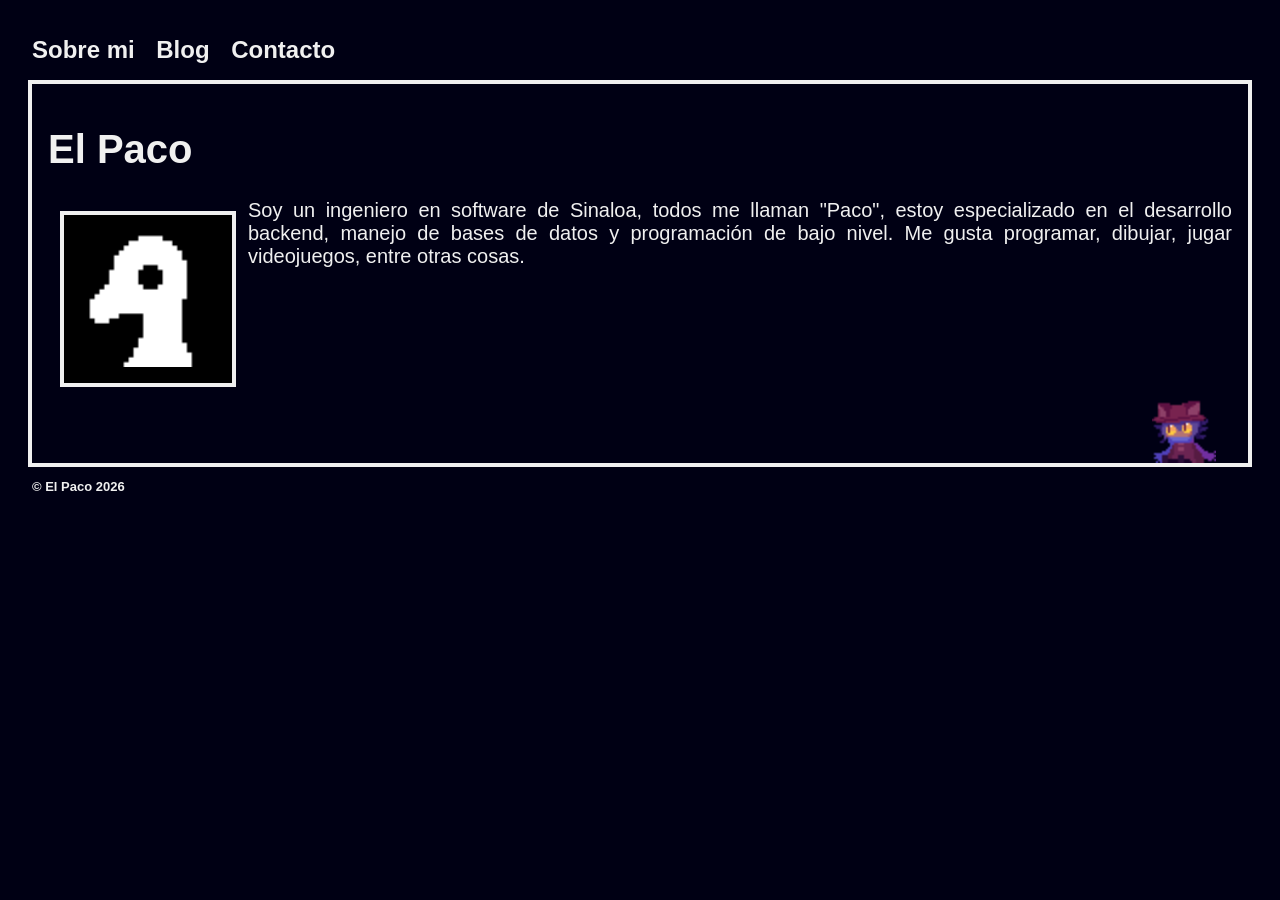
<file: index.html>
<!doctype html>
<html lang="es">
<head>
    <meta charset="UTF-8">
    <meta name="viewport" content="width=device-width, initial-scale=1">
    <title>El Paco</title>

    <link rel="stylesheet" href="/css/fonts.css">
    <link rel="stylesheet" href="/css/main.css">
</head>
<body>
<header>
    <nav>
        <ul>
            <li><a href="/index.html">Sobre mi</a></li>
            <li><a href="/blog.html">Blog</a></li>
            <li><a href="/contact.html">Contacto</a></li>
        </ul>
    </nav>
</header>

<main>
    <h1>El Paco</h1>
    <img id="profile" src="/assets/images/everyman.webp" alt="Everyman from Undertale&trade;">
    <p>Soy un ingeniero en software de Sinaloa, todos me llaman "Paco", estoy especializado en el desarrollo backend,
        manejo de bases de datos y programación de bajo nivel. Me gusta programar, dibujar, jugar videojuegos, entre
        otras cosas.</p>
    <img id="niko" src="/assets/images/niko_vibing.webp" alt="">
</main>

<footer>
    &copy; El Paco 2026
</footer>

<script src="/js/lil_critter.js"></script>
</body>
</html>
</file>
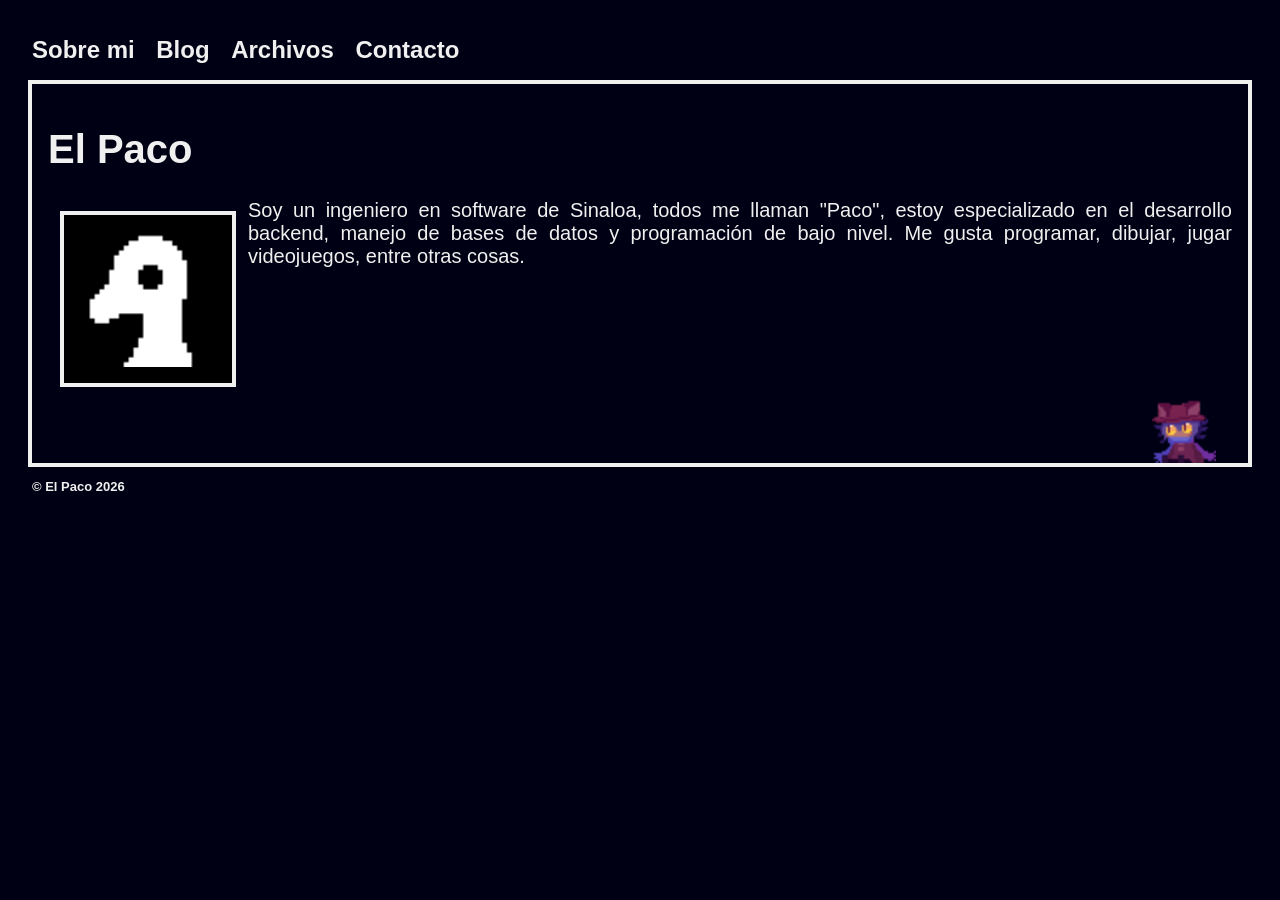
<file: html/index.html>
<!doctype html>
<html lang="es">
<head>
    <meta charset="UTF-8">
    <meta name="viewport" content="width=device-width, initial-scale=1">
    <title>El Paco</title>

    <link rel="stylesheet" href="/css/fonts.css">
    <link rel="stylesheet" href="/css/main.css">
</head>
<body>
<header>
    <nav>
        <ul>
            <li><a href="/index.html">Sobre mi</a></li>
            <li><a href="/blog.html">Blog</a></li>
            <li><a href="https://files.elpaco.dev">Archivos</a></li>
            <li><a href="/contact.html">Contacto</a></li>
        </ul>
    </nav>
</header>

<main>
    <h1>El Paco</h1>
    <img id="profile" src="/assets/images/everyman.webp" alt="Everyman from Undertale&trade;">
    <p>Soy un ingeniero en software de Sinaloa, todos me llaman "Paco", estoy especializado en el desarrollo backend,
        manejo de bases de datos y programación de bajo nivel. Me gusta programar, dibujar, jugar videojuegos, entre
        otras cosas.</p>
    <img id="niko" src="/assets/images/niko_vibing.webp" alt="">
</main>

<footer>
    &copy; El Paco 2026
</footer>

<script src="/js/lil_critter.js"></script>
</body>
</html>
</file>
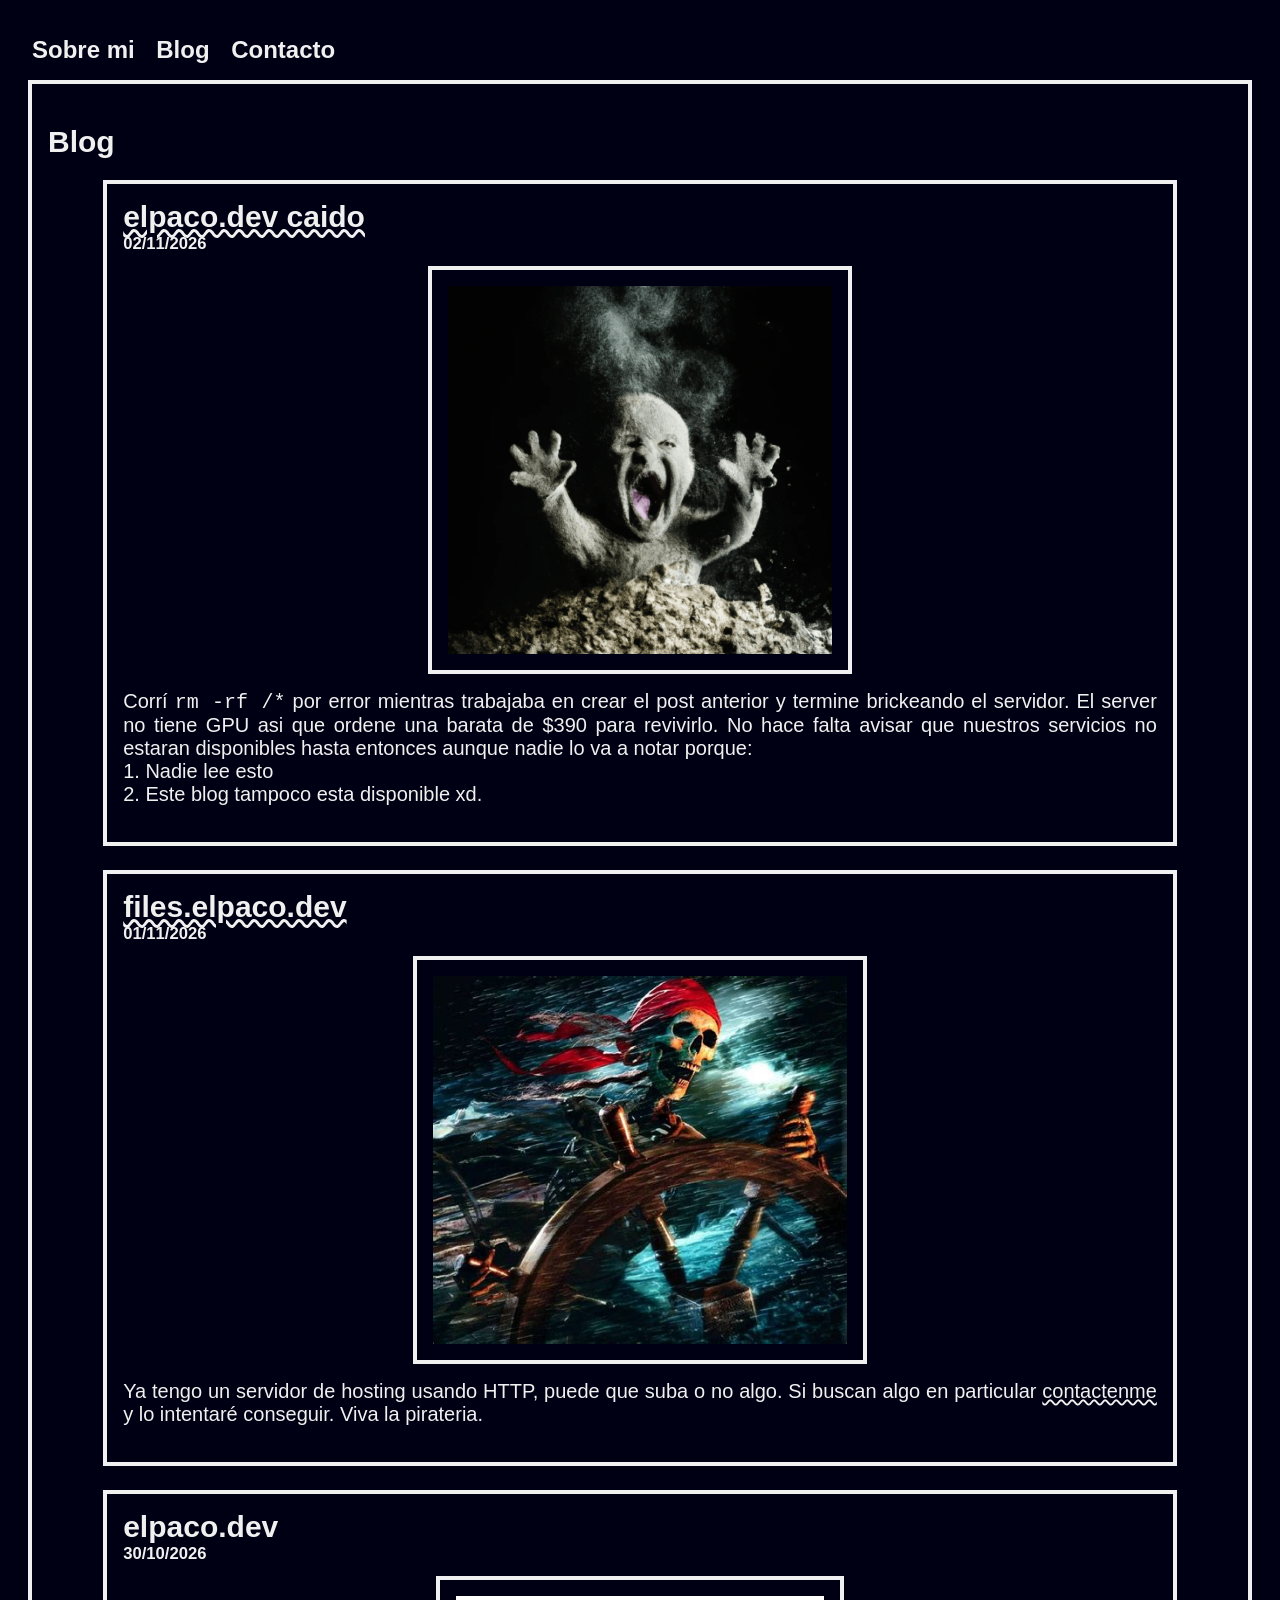
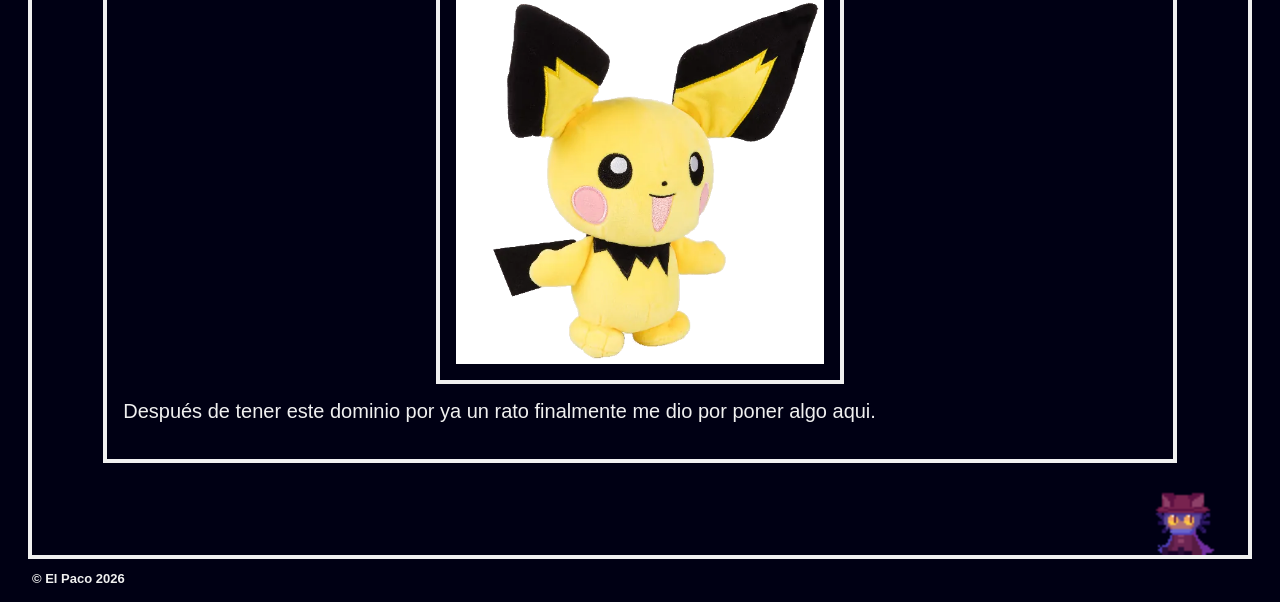
<file: blog.html>
<!doctype html>
<html lang="es">
<head>
    <meta charset="UTF-8">
    <meta name="viewport" content="width=device-width, initial-scale=1">
    <title>El Paco</title>

    <link rel="stylesheet" href="/css/fonts.css">
    <link rel="stylesheet" href="/css/main.css">
</head>
<body>
<header>
    <nav>
        <ul>
            <li><a href="/index.html">Sobre mi</a></li>
            <li><a href="/blog.html">Blog</a></li>
            <li><a href="/contact.html">Contacto</a></li>
        </ul>
    </nav>
</header>


<main>
    <article>
        <h1>Blog</h1>
        <article class="blog-post">
            <h2><a href="https://files.elpaco.dev" class="link">elpaco.dev caido</a></h2>
            <time datetime="2026-11-01">02/11/2026</time>
            <img src="/assets/images/blog/ash-baby.webp" alt="el hueso">
            <p>Corrí <code>rm -rf /*</code> por error mientras trabajaba en crear el post anterior y termine brickeando
                el servidor. El server no tiene GPU asi que ordene una barata de $390 para revivirlo. No hace falta
                avisar que nuestros servicios no estaran disponibles hasta entonces aunque nadie lo va a notar
                porque:<br>
                1. Nadie lee esto<br>
                2. Este blog tampoco esta disponible xd.</p>
        </article>

        <article class="blog-post">
            <h2><a href="https://files.elpaco.dev" class="link">files.elpaco.dev</a></h2>
            <time datetime="2026-11-01">01/11/2026</time>
            <img src="/assets/images/blog/calaca%20chida.jpg" alt="Larga vida a la piratería.">
            <p>Ya tengo un servidor de hosting usando HTTP, puede que suba o no algo. Si buscan algo en particular
                <a href="/contact.html" class="link">contactenme</a> y lo intentaré conseguir. Viva la pirateria.</p>
        </article>

        <article class="blog-post">
            <h2>elpaco.dev</h2>
            <time datetime="2026-10-30">30/10/2026</time>
            <img src="/assets/images/blog/Pichu%20peluche.webp" alt="Blog post image">
            <p>Después de tener este dominio por ya un rato finalmente me dio por poner algo aqui.</p>
        </article>
    </article>

    <img id="niko" src="/assets/images/niko_vibing.webp" alt="">
</main>

<footer>
    &copy; El Paco 2026
</footer>

<script src="js/lil_critter.js"></script>
</body>
</html>
</file>
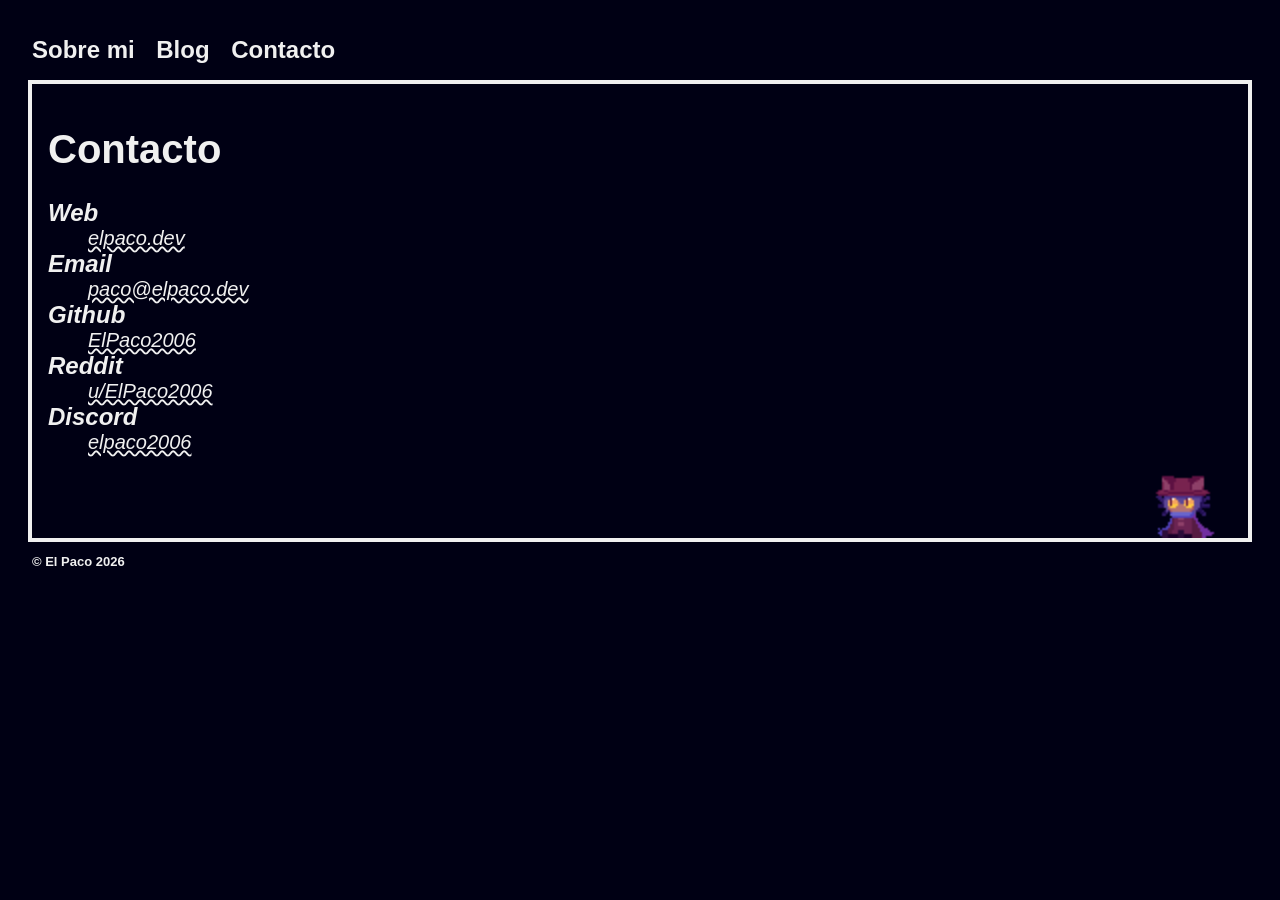
<file: contact.html>
<!doctype html>
<html lang="es">
<head>
    <meta charset="UTF-8">
    <meta name="viewport" content="width=device-width, initial-scale=1">
    <title>El Paco</title>

    <link rel="stylesheet" href="/css/fonts.css">
    <link rel="stylesheet" href="/css/main.css">
</head>
<body>
<header>
    <nav>
        <ul>
            <li><a href="/index.html">Sobre mi</a></li>
            <li><a href="/blog.html">Blog</a></li>
            <li><a href="/contact.html">Contacto</a></li>
        </ul>
    </nav>
</header>

<main>
    <h1>Contacto</h1>
    <address>
        <dl>
            <dt>Web</dt>
            <dd><a href="/index.html" class="link">elpaco.dev</a></dd>
            <dt>Email</dt>
            <dd><a href="mailto:paco@elpaco.dev" class="link">paco@elpaco.dev</a></dd>
            <dt>Github</dt>
            <dd><a href="https://github.com/ElPaco2006" class="link">ElPaco2006</a></dd>
            <dt>Reddit</dt>
            <dd><a href="https://www.reddit.com/user/ElPaco2006/" class="link">u/ElPaco2006</a></dd>
            <dt>Discord</dt>
            <dd><a href="https://discord.com/users/590348387937681428" class="link">elpaco2006</a></dd>
        </dl>
    </address>

    <img id="niko" src="/assets/images/niko_vibing.webp" alt="">
</main>

<footer>
    &copy; El Paco 2026
</footer>

<script src="/js/lil_critter.js"></script>
</body>
</html>
</file>
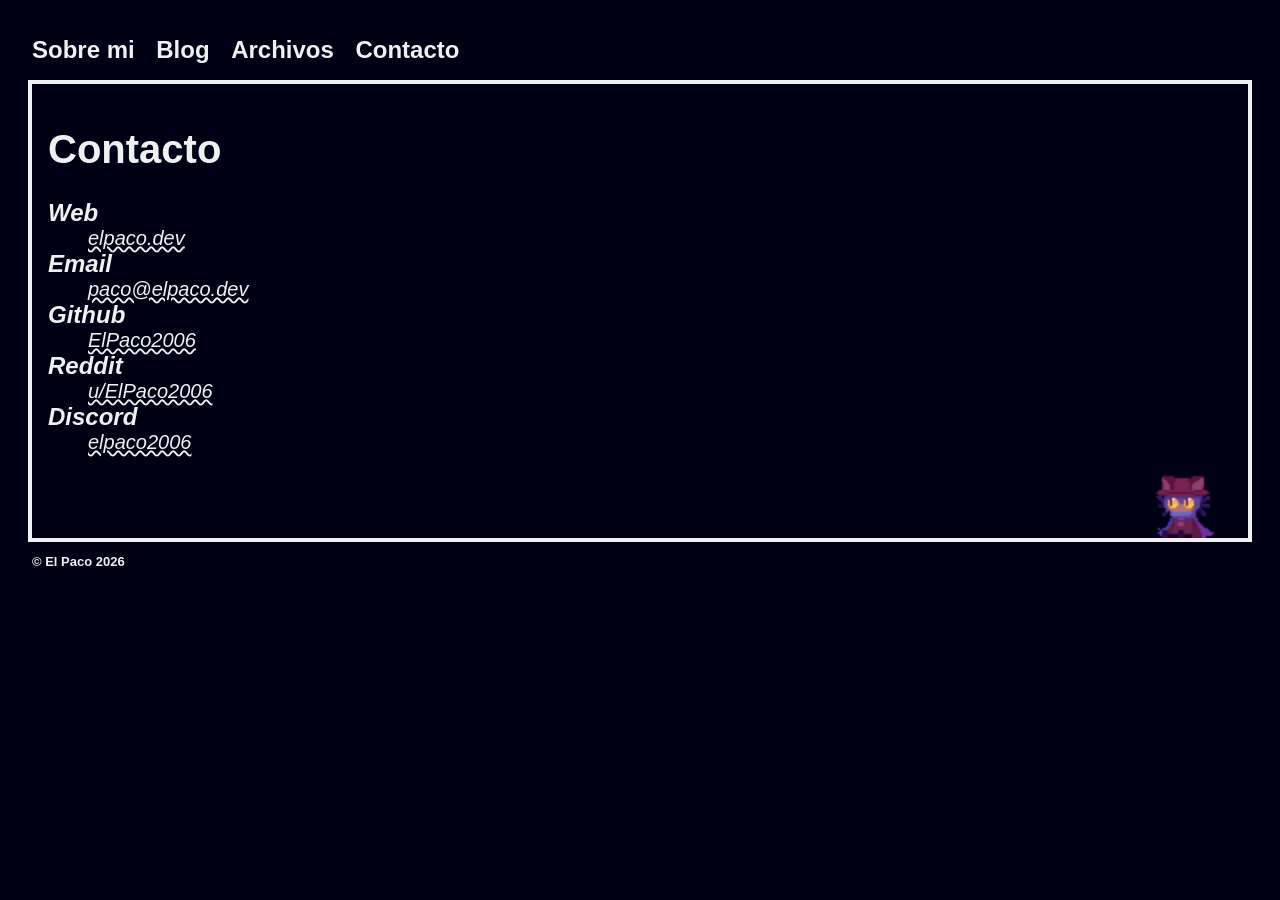
<file: html/contact.html>
<!doctype html>
<html lang="es">
<head>
    <meta charset="UTF-8">
    <meta name="viewport" content="width=device-width, initial-scale=1">
    <title>El Paco</title>

    <link rel="stylesheet" href="/css/fonts.css">
    <link rel="stylesheet" href="/css/main.css">
</head>
<body>
<header>
    <nav>
        <ul>
            <li><a href="/index.html">Sobre mi</a></li>
            <li><a href="/blog.html">Blog</a></li>
			<li><a href="https://files.elpaco.dev">Archivos</a></li>
            <li><a href="/contact.html">Contacto</a></li>
        </ul>
    </nav>
</header>

<main>
    <h1>Contacto</h1>
    <address>
        <dl>
            <dt>Web</dt>
            <dd><a href="/index.html" class="link">elpaco.dev</a></dd>
            <dt>Email</dt>
            <dd><a href="mailto:paco@elpaco.dev" class="link">paco@elpaco.dev</a></dd>
            <dt>Github</dt>
            <dd><a href="https://github.com/ElPaco2006" class="link">ElPaco2006</a></dd>
            <dt>Reddit</dt>
            <dd><a href="https://www.reddit.com/user/ElPaco2006/" class="link">u/ElPaco2006</a></dd>
            <dt>Discord</dt>
            <dd><a href="https://discord.com/users/590348387937681428" class="link">elpaco2006</a></dd>
        </dl>
    </address>

    <img id="niko" src="/assets/images/niko_vibing.webp" alt="">
</main>

<footer>
    &copy; El Paco 2026
</footer>

<script src="/js/lil_critter.js"></script>
</body>
</html>
</file>
<file: css/fonts.css>
/* Open Sans */
@font-face {
    font-family: 'Open Sans';
    src: src("/assets/fonts/open-sans/Light/OpenSans-Light.woff2?v=1.1.0") format("woff2"), src("/assets/fonts/open-sans/Light/OpenSans-Light.woff?v=1.1.0") format("woff");
    font-weight: 300;
    font-style: normal;
}

@font-face {
    font-family: 'Open Sans';
    src: src("/assets/fonts/open-sans/LightItalic/OpenSans-LightItalic.woff2?v=1.1.0") format("woff2"), src("/assets/fonts/open-sans/LightItalic/OpenSans-LightItalic.woff?v=1.1.0") format("woff");
    font-weight: 300;
    font-style: italic;
}

@font-face {
    font-family: 'Open Sans';
    src: src("/assets/fonts/open-sans/Regular/OpenSans-Regular.woff2?v=1.1.0") format("woff2"), src("/assets/fonts/open-sans/Regular/OpenSans-Regular.woff?v=1.1.0") format("woff");
    font-weight: normal;
    font-style: normal;
}

@font-face {
    font-family: 'Open Sans';
    src: src("/assets/fonts/open-sans/Italic/OpenSans-Italic.woff2?v=1.1.0") format("woff2"), src("/assets/fonts/open-sans/Italic/OpenSans-Italic.woff?v=1.1.0") format("woff");
    font-weight: normal;
    font-style: italic;
}

@font-face {
    font-family: 'Open Sans';
    src: src("/assets/fonts/open-sans/Semibold/OpenSans-Semibold.woff2?v=1.1.0") format("woff2"), src("/assets/fonts/open-sans/Semibold/OpenSans-Semibold.woff?v=1.1.0") format("woff");
    font-weight: 600;
    font-style: normal;
}

@font-face {
    font-family: 'Open Sans';
    src: src("/assets/fonts/open-sans/SemiboldItalic/OpenSans-SemiboldItalic.woff2?v=1.1.0") format("woff2"), src("/assets/fonts/open-sans/SemiboldItalic/OpenSans-SemiboldItalic.woff?v=1.1.0") format("woff");
    font-weight: 600;
    font-style: italic;
}

@font-face {
    font-family: 'Open Sans';
    src: src("/assets/fonts/open-sans/Bold/OpenSans-Bold.woff2?v=1.1.0") format("woff2"), src("/assets/fonts/open-sans/Bold/OpenSans-Bold.woff?v=1.1.0") format("woff");
    font-weight: bold;
    font-style: normal;
}

@font-face {
    font-family: 'Open Sans';
    src: src("/assets/fonts/open-sans/BoldItalic/OpenSans-BoldItalic.woff2?v=1.1.0") format("woff2"), src("/assets/fonts/open-sans/BoldItalic/OpenSans-BoldItalic.woff?v=1.1.0") format("woff");
    font-weight: bold;
    font-style: italic;
}

@font-face {
    font-family: 'Open Sans';
    src: src("/assets/fonts/open-sans/ExtraBold/OpenSans-ExtraBold.woff2?v=1.1.0") format("woff2"), src("/assets/fonts/open-sans/ExtraBold/OpenSans-ExtraBold.woff?v=1.1.0") format("woff");
    font-weight: 800;
    font-style: normal;
}

@font-face {
    font-family: 'Open Sans';
    src: src("/assets/fonts/open-sans/ExtraBoldItalic/OpenSans-ExtraBoldItalic.woff2?v=1.1.0") format("woff2"), src("/assets/fonts/open-sans/ExtraBoldItalic/OpenSans-ExtraBoldItalic.woff?v=1.1.0") format("woff");
    font-weight: 800;
    font-style: italic;
}
</file>
<file: css/main.css>
:root {
    --font: 20px 'Open Sans', sans-serif;
    --text-color: rgb(240, 240, 240);
    --outline: 4px solid var(--text-color);
    --background-color: #000014;
    --niko-height: 64px;
}

body {
    font: var(--font);
    color: var(--text-color);
    background-color: var(--background-color);

    box-sizing: border-box;
    margin: 0;
    padding: 1rem 32px;
    min-height: 100vh;
}

nav ul {
    padding-left: 0;
    list-style: none;
}

nav ul li {
    display: inline-block;
}

nav ul li a {
    color: var(--text-color);
    text-decoration: none;
    font-size: larger;
    font-weight: bold;

    margin-right: 1rem;
}

main {
    text-align: justify;

    outline: var(--outline);
    padding: 1rem 1rem var(--niko-height);
    overflow: auto;
    position: relative;
}

footer {
    font-size: small;
    font-weight: bold;
    margin-top: 1rem;
}

#profile {
    outline: var(--outline);
    background-color: black;
    image-rendering: crisp-edges;

    box-sizing: border-box;
    margin: 1rem;
    padding: 1rem;
    width: 168px;
    height: auto;
    float: left;
}

address dt {
    font-weight: bold;
    font-size: larger;
}

.link {
    text-decoration: underline var(--text-color) wavy ;
    color: var(--text-color);
}

.blog-post {
    outline: var(--outline);
    margin: 0 5% 2rem 5%;
    padding: 1rem;
}

.blog-post h2 {
    margin: 0;
}

.blog-post time {
    font-size: smaller;
    font-weight: bold;
    margin-bottom:  1rem;
    display: block;
}

.blog-post img {
    background-color: var(--background-color);

    display: block;
    box-sizing: border-box;
    margin: auto;
    outline: var(--outline);
    padding: 1rem;
    max-width: 100%;
    max-height: 400px;
    height: auto;
}

#niko {
    position: absolute;
    bottom: 0;
    right: 2rem;
    width: auto;
    height: var(--niko-height);
    z-index: 1;
    image-rendering: crisp-edges;
}

#niko:hover {
    cursor: pointer;
}
</file>
